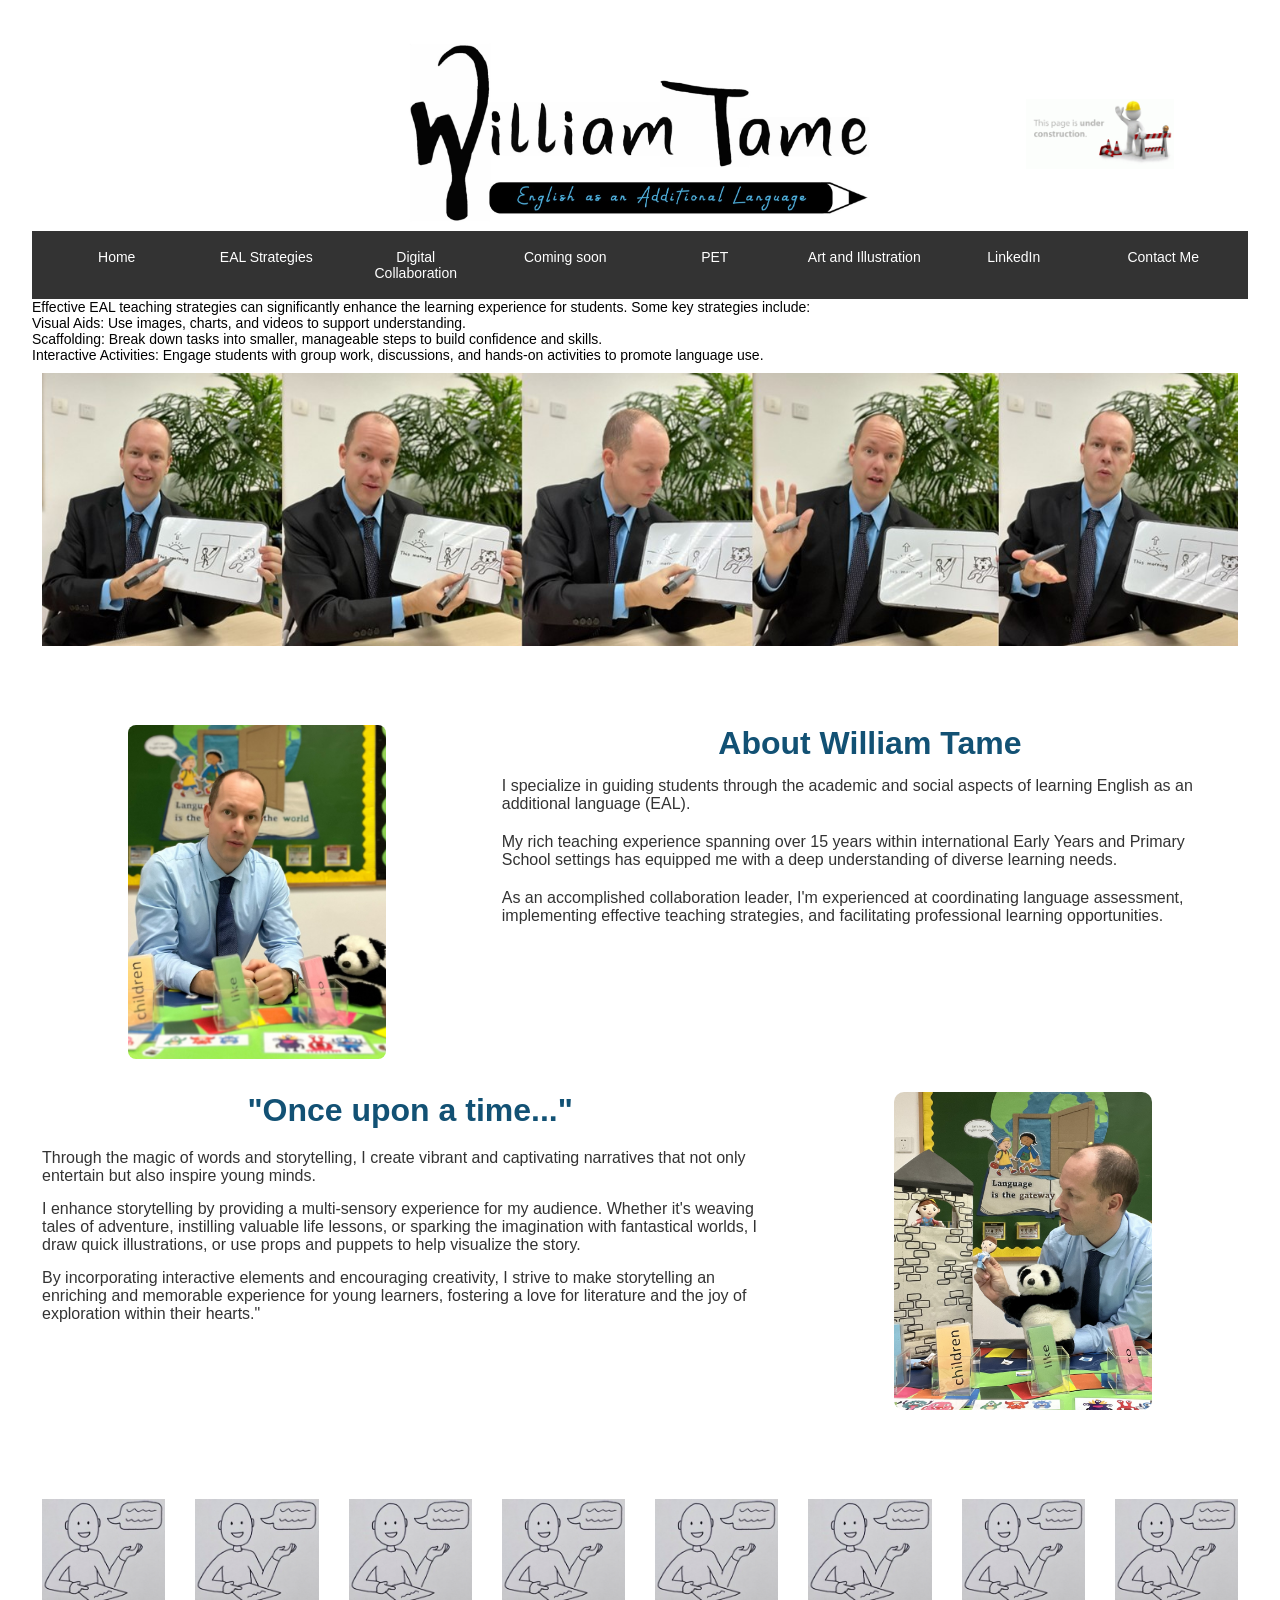
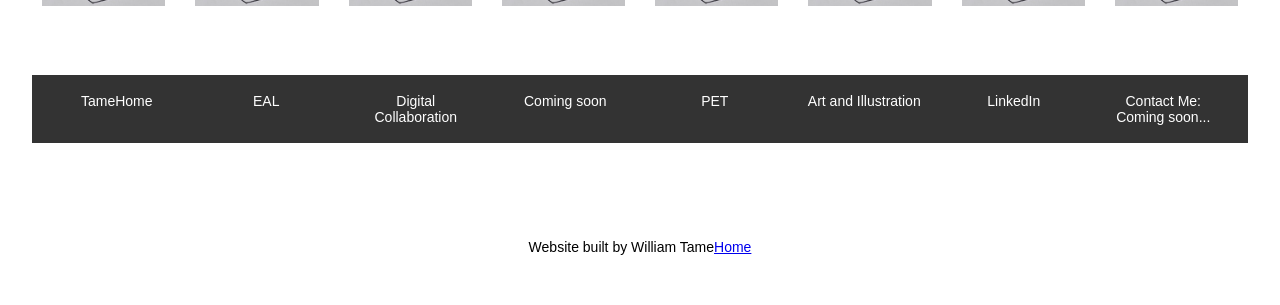
<file: index.html>
<!DOCTYPE html>
<html lang="en">
<head>
  <meta name="viewport" content="width=device-width, initial-scale=1.0">
  <link rel="stylesheet" href="styles.css">
  <title>William Tame EAL and Global Collaboration</title>
</head>
<body>
  <div class="container">
<p class="page-heading">Welcome</p>
    <div class="grid-container">

      <!-- Image covering three columns -->
      <div class="grid-item image-item1">
      <img src="images/logoealpencilblue.jpg" alt="William Tame logo">
      </div>
      
      <!-- Image covering two columns -->
      <div class="grid-item image-item2">
        <img src="images/page under construction 2.gif" alt="Image Description">
      </div>
    </div>

    <nav class="navbar">
      <a href="#">Home</a>
      <a href="#">EAL Strategies</a>
      <a href="#">Digital Collaboration</a>
      <a href="#">Coming soon</a>
      <a href="https://tamehome.com/pet.html">PET</a>
      <a href="https://williamtame.com/">Art and Illustration</a>
      <a href="https://www.linkedin.com/in/william-tame-b440451b2/">LinkedIn</a>
      <a href="#">Contact Me</a>
    </nav>

    <p> </p>
    <p>Effective EAL teaching strategies can significantly enhance the learning experience for students. Some key strategies include:</p>
    <p> </p>
    <p>Visual Aids: Use images, charts, and videos to support understanding.</p>
    <p>Scaffolding: Break down tasks into smaller, manageable steps to build confidence and skills.</p>
    <p>Interactive Activities: Engage students with group work, discussions, and hands-on activities to promote language use.</p>


<div class="second-grid-container">
  
  <div class="grid-item spanned-image"><img src="images/Tame storytelling 1.jpg" alt="Image Description"></div>
  
  <div class="grid-item">Item 17</div>
  <div class="grid-item">Item 18</div>
  <div class="grid-item">Item 19</div>
  <div class="grid-item">Item 20</div>
  <div class="grid-item">Item 21</div>
  <div class="grid-item">Item 22</div>
  <div class="grid-item">Item 23</div>
  <div class="grid-item">Item 24</div>

        <!-- Image covering the first three columns -->
  <div class="grid-item image-cover" style="grid-column: span 3;">
    <img src="images/tamepuppet2.JPG" alt="Image Description">
</div>
  <!-- New grid item for heading and paragraph -->
<div class="grid-item text-content">
  <h2>About William Tame</h2>
    <p>I specialize in guiding students through the academic and social aspects of learning English as an additional language (EAL).</p>
    <p>My rich teaching experience spanning over 15 years within international Early Years and Primary School settings has equipped me with a deep understanding of diverse learning needs.</p>
    <p>As an accomplished collaboration leader, I'm experienced at coordinating language assessment, implementing effective teaching strategies, and facilitating professional learning opportunities.</p>
</div>

  <!-- New grid item for paragraph spanning items 9 to 13 -->
  <div class="grid-item text-content2">
    <h2>"Once upon a time..."</h2>
    <p>Through the magic of words and storytelling, I create vibrant and captivating narratives that not only entertain but also inspire young minds.</p>
    <p>I enhance storytelling by providing a multi-sensory experience for my audience. Whether it's weaving tales of adventure, instilling valuable life lessons, or sparking the imagination with fantastical worlds, I draw quick illustrations, or use props and puppets to help visualize the story.</p>
    <p>By incorporating interactive elements and encouraging creativity, I strive to make storytelling an enriching and memorable experience for young learners, fostering a love for literature and the joy of exploration within their hearts."</p>
  </div>
  <!-- Merged grid item for image in items 14, 15, and 16 -->
    <div class="grid-item merged-image" style="grid-column: span 3;">
    <img src="images/tamepuppet3.JPG" alt="Merged Image">
    </div>

      <div class="grid-item">Item 33</div>
      <div class="grid-item">Item 34</div>
      <div class="grid-item">Item 35</div>
      <div class="grid-item">Item 36</div>
      <div class="grid-item">Item 37</div>
      <div class="grid-item">Item 38</div>
      <div class="grid-item">Item 39</div>
      <div class="grid-item">Item 40</div>

      <div class="grid-item small-image"><a href="https://williamtame.com"><img src="images/talk.png" alt="Small Image 1"></a></div>
      <div class="grid-item small-image"><a href="https://williamtame.com"><img src="images/talk.png" alt="Small Image 1"></a></div>
      <div class="grid-item small-image"><a href="https://williamtame.com"><img src="images/talk.png" alt="Small Image 1"></a></div>
      <div class="grid-item small-image"><a href="https://williamtame.com"><img src="images/talk.png" alt="Small Image 1"></a></div>
      <div class="grid-item small-image"><a href="https://williamtame.com"><img src="images/talk.png" alt="Small Image 1"></a></div>
      <div class="grid-item small-image"><a href="https://williamtame.com"><img src="images/talk.png" alt="Small Image 1"></a></div>
      <div class="grid-item small-image"><a href="https://williamtame.com"><img src="images/talk.png" alt="Small Image 1"></a></div>
      <div class="grid-item small-image"><a href="https://williamtame.com"><img src="images/talk.png" alt="Small Image 1"></a></div>

      <div class="grid-item">Item 41</div>
      <div class="grid-item">Item 42</div>
      <div class="grid-item">Item 43</div>
      <div class="grid-item">Item 44</div>
      <div class="grid-item">Item 45</div>
      <div class="grid-item">Item 46</div>
      <div class="grid-item">Item 47</div>
      <div class="grid-item">Item 48</div>

      <!-- Continue with more grid items below the navigation bar -->
    </div>

  <nav class="bottomnavbar">
    <a href="https://tamehome.com">TameHome</a>
    <a href="#">EAL</a>
    <a href="#">Digital Collaboration</a>
    <a href="#">Coming soon</a>
    <a href="https://tamehome.com/pet.html">PET</a>
    <a href="https://williamtame.com/">Art and Illustration</a>
    <a href="https://www.linkedin.com/in/william-tame-b440451b2/">LinkedIn</a>
    <a href="#">Contact Me: Coming soon...</a>
  </nav>

  <div class="third-grid-container">
    <div class="grid-item">Item 74</div>
    <div class="grid-item">Item 75</div>
    <div class="grid-item">Item 76</div>
    <div class="grid-item">Item 77</div>
    <div class="grid-item">Item 78</div>
    <div class="grid-item">Item 79</div>
    <div class="grid-item">Item 80</div>
    <div class="grid-item">Item 81</div>
  </div>
  <div class="organisation">
    <P>Website built by William Tame<a href="https://tamehome.com">Home</a></P>
  </div>
</div>

</body>
</html>
</file>
<file: styles.css>
*{
  margin: 0;
  padding: 0;
  box-sizing: border-box;
}

body {
  font-family: Arial, sans-serif;
  font-size: 14px;
  margin: 0;
  padding: 0;
}


@media only screen and (max-width: 600px) {
  .container {
    grid-template-columns: repeat(8, minmax(0, 1fr));
  }
}


.container {
  max-width: 95%;
  margin: 0 auto;
  margin-bottom: 50px;
  justify-content: center; /* Ensure the grid content is centered horizontally */
}

.grid-container {
  display: grid;
  grid-template-columns: repeat(8, minmax(0, 1fr)); /* Change to eight columns */
  gap: 10px;
  background-color: #ffffff;
}

.page-heading {
  margin-top: 20px;
  text-align: center;
  color: #ffffff;
}

.grid-item1 {
  background-color: #ffffff;
  padding: 10px;
  text-align: center;
}

.image-item1 {
  grid-column: 3 / span 4;
  display: flex;
  justify-content: center; /* Center the content horizontally */
  align-items: center; /* Center the content vertically */
}

.grid-item2 {
  background-color: #ffffff;
  padding: 10px;
}

.image-item2 {
  grid-column: 7 / span 2;
  display: flex;
  justify-content: center; /* Center the content horizontally */
  align-items: center; /* Center the content vertically */
}

.image-item1 img {
  width: 80%; /* Set the image width to 100% of its container */
  max-width: 100%; /* Ensure the image doesn't exceed its original size */
  height: auto; /* Maintain the aspect ratio */
}

.image-item2 img {
  width: 50%; /* Set the image width to 100% of its container */
  max-width: 100%; /* Ensure the image doesn't exceed its original size */
  height: auto; /* Maintain the aspect ratio */
}


.text-mergetitle {
  grid-column: 1 / span 8; /* Make the text grid item span columns 5 to 8 */
  font-weight: bolder;
  text-align: center;
  color: #125174;
  margin-top: 8px;
  margin-bottom: 8px;
}



@media only screen and (max-width: 600px) {
  .navbar, .bottomnavbar {
    flex-direction: column;
    align-items: center;
  }

  .navbar a, .bottomnavbar a {
    flex: none;
    width: 100%;
  }
}


.navbar {
  display: flex;
  justify-content: center;
  flex-wrap: wrap;
  background-color: #333;
  padding: 10px;
}

.navbar a {
  flex: 1;
  text-align: center;
  color: white;
  text-decoration: none;
  padding: 8px 16px;
  border-radius: 4px;
  transition: background-color 0.3s;
}

.navbar a:hover {
  background-color: #4ba0c7;
}

/* Add this CSS for the second grid-container with eight columns */
.second-grid-container {
  display: grid;
  grid-template-columns: repeat(8, minmax(0, 1fr));
  gap: 10px;
}

/* Apply styles to the grid items within the second grid-container */
.second-grid-container .grid-item {
  background-color: #ffffff;
  padding: 10px;
  text-align: center;
  color: #ffffff;
}

.image-cover {
  grid-column: span 3; /* Make the image grid item span three columns */
  grid-row: span 1; /* Make the image grid item span two rows */
}

.image-cover img {
  width: 60%; /* Make the image fill the entire width of its container */
  height: auto; /* Maintain the image's aspect ratio */
  border-radius: 8px; /* Optional: Add border-radius for rounded corners */
}

.text-content {
  grid-column: 4 / span 5; /* Make the text grid item span columns 4 to 8 */
  grid-row: span 1; /* You can adjust the number of rows as needed */
  padding: 10px; /* Add padding for better aesthetics */
  background-color: #ffffff; /* Example background color, customize as needed */
  text-align:center;
}

.text-content h2 {
  font-size: 32px;
  font-weight: bolder;
  margin-bottom: 10px;
  color: #125174;
  margin-bottom: 15px;
}

.text-content p {
  font-size: 16px; /* Example font size, customize as needed */
  color: #333; /* Example text color, customize as needed */
  margin-bottom: 20px;
  text-align: left;
}

/* Media query for smaller screens */
@media only screen and (max-width: 600px) {
  .text-content p {
    font-size: 12px; /* Adjust the font size for smaller screens */
  }
}

/* Add additional styles as needed for the second grid items */


.text-content2 {
  grid-column: 1 / span 5; /* Make the text grid item span columns 4 to 8 */
  grid-row: span 1; /* You can adjust the number of rows as needed */
  padding: 10px; /* Add padding for better aesthetics */
  background-color: #ffffff; /* Example background color, customize as needed */
  text-align:center;
}

.text-content2 h2 {
  font-size: 32px;
  font-weight: bolder;
  margin-bottom: 10px;
  color: #125174;
  margin-bottom: 20px;
}

.text-content2 p {
  font-size: 16px; /* Example font size, customize as needed */
  color: #333; /* Example text color, customize as needed */
  margin-bottom: 15px;
  text-align: left;
}

/* Media query for smaller screens */
@media only screen and (max-width: 600px) {
  .text-content2 p {
    font-size: 12px; /* Adjust the font size for smaller screens */
  }
}


.second-grid-container .grid-item.merged-image {
  grid-column: span 3; /* Make the merged item span three columns */
  /* Additional styling if needed */
}

.second-grid-container .grid-item.merged-image img {
  width: 60%; /* Make the image fill its container */
  height: auto; /* Maintain aspect ratio */
  border-radius: 10px;
  /* Additional styling if needed */
}






/* Small images in the second grid */
.second-grid-container .small-image {
  width: 100%;
  margin: 10px 0; /* Adjust the margin as needed */
}

.second-grid-container .small-image img {
  width: 100%;
  height: auto;
  transition: transform 0.3s ease; /* Add a smooth transition effect */
}

.second-grid-container .small-image img:hover {
  transform: scale(1.2);
  border-radius: 10px;
  /* Add any additional styling for the hover effect */
}

/* Image spanning grid items 66 to 73 */
.second-grid-container .spanned-image {
  grid-column: span 8; /* Span across 8 columns */
}

.second-grid-container .spanned-image img {
  width: 100%;
  height: auto;
  /* Add any additional styling as needed */
}


.bottomnavbar {
  display: flex;
  justify-content: center;
  flex-wrap: wrap;
  background-color: #333;
  padding: 10px;
  margin-bottom: 50px;
}

.bottomnavbar a {
  flex: 1;
  text-align: center;
  color: white;
  text-decoration: none;
  padding: 8px 16px;
  border-radius: 4px;
  transition: background-color 0.3s;
}

.bottomnavbar a:hover {
  background-color: #555;
}

/* Add this CSS for the second grid-container with eight columns */
.third-grid-container {
  display: grid;
  grid-template-columns: repeat(8, minmax(0, 1fr));
  gap: 20px;
}

/* Apply styles to the grid items within the second grid-container */
.third-grid-container .grid-item {
  background-color: #ffffff;
  padding: 10px;
  text-align: center;
  color: #ffffff;
}

.organisation{
  text-align: center;
  color: black;
  margin-top: 10px;
}
</file>
